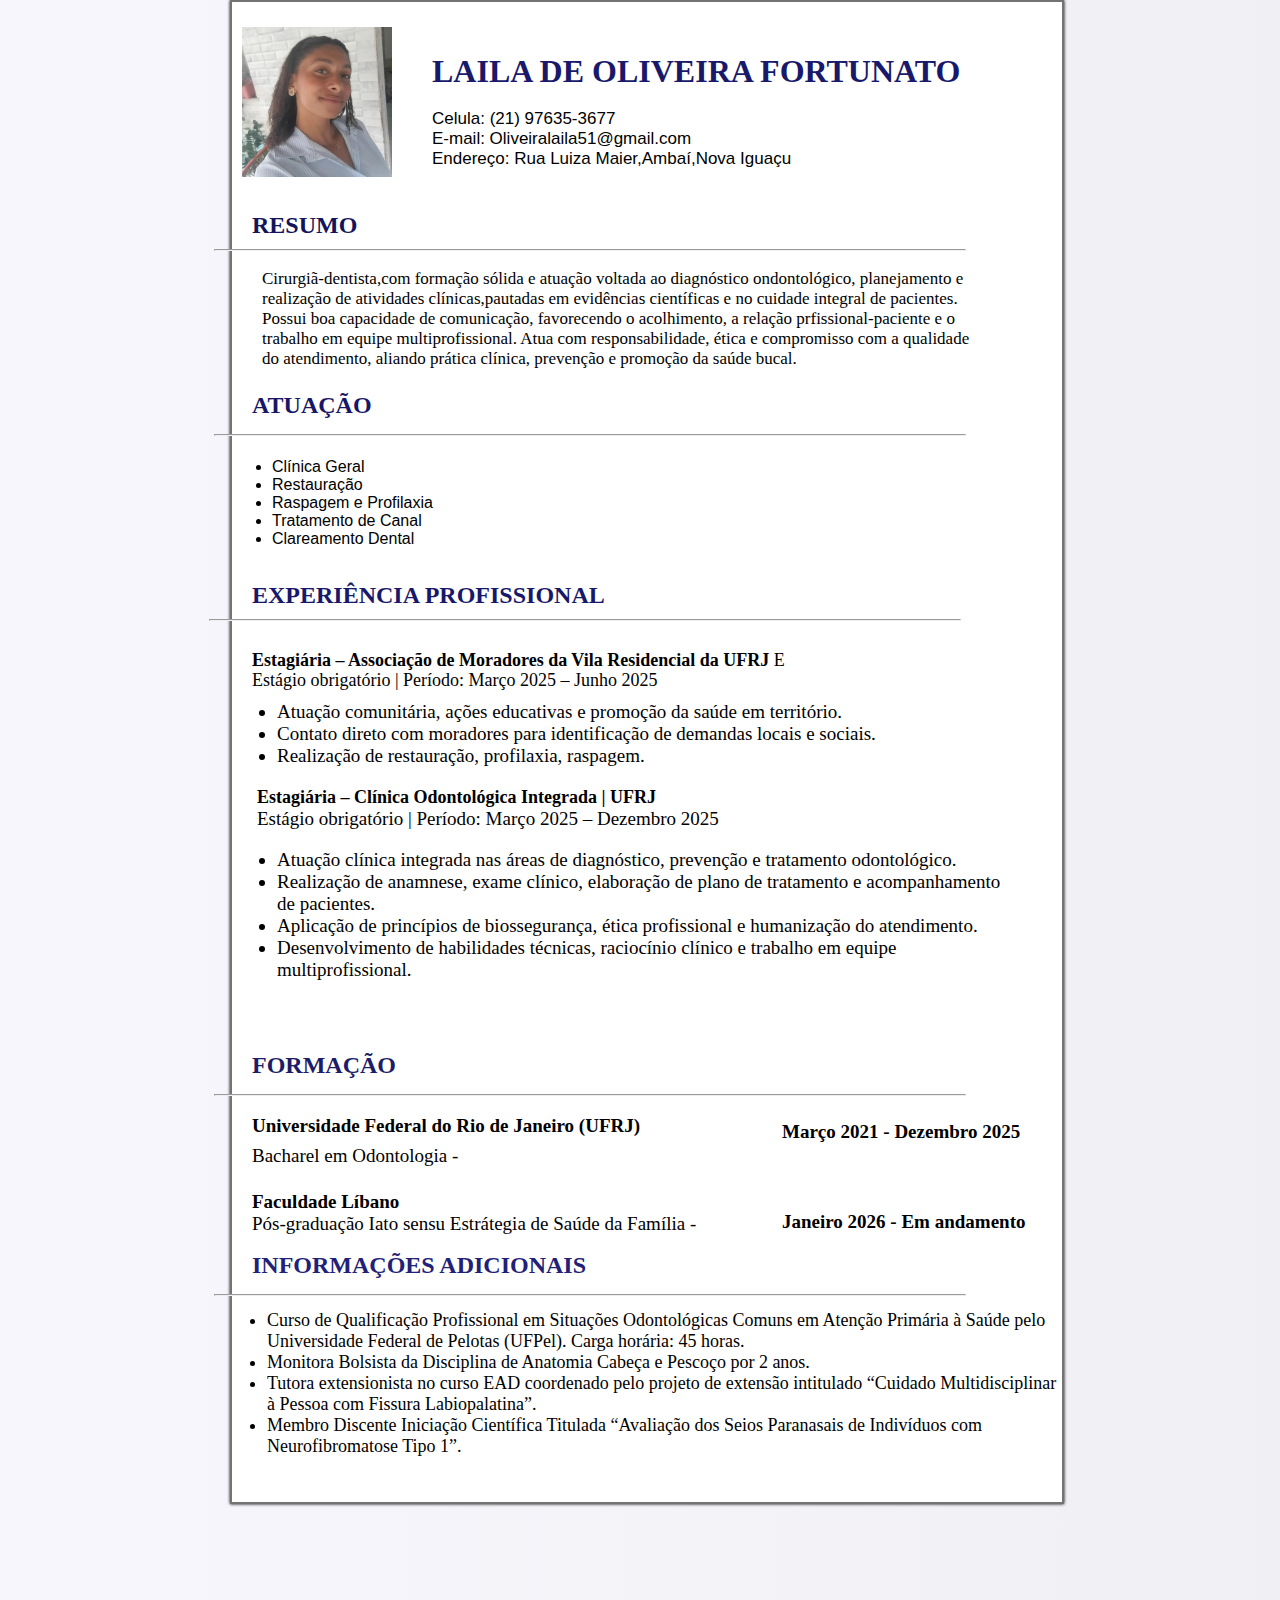
<file: index.html>
<!DOCTYPE html>
<html lang="en">
<head>
   <meta charset="UTF-8">
   <meta name="viewport" content="width=device-width, initial-scale=1.0">
   <title>Document</title>
<link rel="stylesheet" href="index.css">


</head>
<body>
   <div class="com">
     
      <div class="ng">
 <img src="img/WhatsApp Image 2026-01-02 at 20.58.57.jpeg" alt="" class="img5">
<h1>LAILA DE OLIVEIRA FORTUNATO</h1>
<ul class="ul1">
<li>Celula: (21) 97635-3677</li>
<li>E-mail: Oliveiralaila51@gmail.com</li>
<li>Endereço: Rua Luiza Maier,Ambaí,Nova Iguaçu</li>
</ul>
</div>

<h2 class="t1">RESUMO</h2>
<p class="tt1">  Cirurgiã-dentista,com formação sólida e atuação voltada ao diagnóstico ondontológico, planejamento e <br> realização de atividades clínicas,pautadas em evidências científicas e no cuidade integral de pacientes. <br> Possui boa capacidade de comunicação, favorecendo o acolhimento, a relação prfissional-paciente e o <br> trabalho em equipe multiprofissional. Atua com responsabilidade, ética e compromisso com a qualidade <br> do atendimento, aliando prática clínica, prevenção e promoção da saúde bucal. </p>
<h2 class="hg">ATUAÇÃO</h2>
<ul class="ul2">
<li>Clínica Geral</li>
<li>Restauração</li>
<li>Raspagem e Profilaxia</li>
<li>Tratamento de Canal</li>
<li> Clareamento Dental</li>
</ul>
<h2 class="ht">EXPERIÊNCIA PROFISSIONAL</h2>
<p class="ex"><span class="sp1">Estagiária – Associação de Moradores da Vila Residencial da UFRJ </span> E <br>
Estágio obrigatório | Período: Março 2025 – Junho 2025</p>
<ul class="ul4">
<li>Atuação comunitária, ações educativas e promoção da saúde em território.</li>
<li>Contato direto com moradores para identificação de demandas locais e sociais.</li>
<li>Realização de restauração, profilaxia, raspagem.</li>

<p class="hj"><span class="sp2">Estagiária – Clínica Odontológica Integrada | UFRJ</span> <br>
Estágio obrigatório | Período: Março 2025 – Dezembro 2025</p>
<ul class="ul5" type="disc">
<li>Atuação clínica integrada nas áreas de diagnóstico, prevenção e tratamento odontológico.</li>
<li>Realização de anamnese, exame clínico, elaboração de plano de tratamento e acompanhamento de pacientes.</li>
<li>Aplicação de princípios de biossegurança, ética profissional e humanização do atendimento.</li>
<li>Desenvolvimento de habilidades técnicas, raciocínio clínico e trabalho em equipe multiprofissional.</li>

</ul>





</ul>
<div class="pai">
<h2 class="quasee">FORMAÇÃO </h2>

<p class="oo"><span class="sp3">Universidade Federal do Rio de Janeiro (UFRJ)</span> <br>Bacharel em Odontologia - <span class="bet">Março 2021 - Dezembro 2025</span> </p>
<p class="data1">Março 2021 - Dezembro 2025</p>

<p class="oi"><span class="lo">Faculdade Líbano</span> <br> Pós-graduação Iato sensu Estrátegia de Saúde da Família - <span class="we">Janeiro 2026 - Em andamento</span></p>
<p class="data2"> Janeiro 2026 - Em andamento</p>




</div>
<h2 class="fim">INFORMAÇÕES ADICIONAIS</h2>
<ul class="ul6">
<li>Curso de Qualificação Profissional em Situações Odontológicas Comuns em Atenção Primária à Saúde pelo Universidade Federal de Pelotas (UFPel). Carga horária: 45 horas.</li>
<li>Monitora Bolsista da Disciplina de Anatomia Cabeça e Pescoço por 2 anos.</li>
<li>Tutora extensionista no curso EAD coordenado pelo projeto de extensão intitulado “Cuidado Multidisciplinar à Pessoa com Fissura Labiopalatina”.</li>
<li>Membro Discente Iniciação Científica Titulada “Avaliação dos Seios Paranasais de Indivíduos com Neurofibromatose Tipo 1”.</li>



</ul>





















   </div>

<hr class="hr1">
<hr class="hr2">
<hr class="hr3">
<hr class="hr5">
<hr class="hr6">
</body>

</html>
</file>
<file: index.css>
.com{
background-color: rgb(255, 255, 255);
max-width: 830px;
height: 1500px;
position:relative;
left: 230px;
border: 2px solid rgba(0, 0, 0, 0.548);
margin-bottom: 50px;
display: flex;
box-shadow: 0 0 3px;
width: 100%;
transition: 1s ease-in-out;
}
h1{
color: rgb(25, 25, 107);
position: absolute;
left: 200px;
top: 30px;








}
.ul1{
position: absolute;
top: 90px;
font-size: 17px;
left: 160px;
font-family: Arial, Helvetica, sans-serif;
list-style: none;
}
.t1{

position: absolute;
top: 190px;
left: 20px;
color: rgb(20, 20, 92);


}
.hr1{
left: -50px;
position: relative;
top: -1120px;
color: rgb(25, 25, 131);
max-width: 750px;
}
.tt1{
font-size: 17px;
position: absolute;
top: 250px;
left: 30px;
padding-right: 30px;
}
.hg{
color: rgb(23, 23, 102);
position: absolute;
top: 370px;
left: 20px;


}
.hr2{
position: relative;
top: -1315px;
color: rgb(32, 32, 112);
max-width: 750px;
left: -50px;

}
.ul2{
position: absolute;
font-size: 16px;
font-family: Arial, Helvetica, sans-serif;
top: 440px;

}
body{
background: linear-gradient(to right,rgba(188, 188, 238, 0.13) , rgba(98, 98, 136, 0.096));
margin: 0;
padding: 0;
}
.img5{
position: absolute;
max-width: 150px;
left: 10px;
top: 25px;




}
.ht{
position: absolute;
top: 560px;
left: 20px;
color: rgb(24, 24, 107);




}
.hr3{
max-width: 750px;
position: relative;
top: -955px;
left: -55px;
color: rgb(27, 27, 116);

}
.sp1{
font-weight: bold;





}
.ex{
position: absolute;
top: 630px;
left: 20px;
line-height: 20px;
font-size: 18px;
}
.ul4{
font-size: 19px;
position: absolute;
top: 680px;
left: 5px;





}
.sp2{
font-size: 18px;
font-weight: bold;


}
.hj{position: relative;
left: -20px;

}
.ul5{
position: relative;
left: -40px;



}
.quasee{
position: absolute;
top: 1030px;
left: 20px;
color: rgb(28, 28, 105);


}
.sp3{
font-weight: bold;


}
.oo{
position: absolute;
top: 1090px;
font-size: 19px;
left: 20px;
line-height: 30px;
}
.lo{font-weight: bold;
}
.oi{
position: absolute;
top: 1170px;
left: 20px;
font-size: 19px;
}
.data2{
    position: absolute;
top: 1190px;
left: 550px;
font-size: 19px;
font-weight: bold;





}
.data1{
position: absolute;
top: 1100px;
font-size: 19px;
font-weight: bold;
left: 550px;
}

.fim{
position: absolute;
top: 1230px;
left: 20px;
color: rgb(33, 33, 119);



}
.ul6{
position: absolute;
top: 1290px;
font-size: 18px;
left: -5px;
}
.hr5{
position: relative;
top: -290px;
left: -50px;
width: 750px;
color: rgb(36, 36, 117);
}
.hr6{
position: relative;
top: -500px;
left: -50px;
width: 750px;
color: rgb(36, 36, 117);

}

.bet{opacity: 0; transition: 1s ease-in-out;}


















































.we{
transition: 1s ease-in-out;
opacity: 0;
}








@media(max-width:500px){
*{
margin: 0;
padding: 0;
}
.com{
position: relative;
left: 0;
margin: 1rem auto;
width: 100%;
max-width:450px ;

max-height: none;
border-radius: 4px;
transition: 1s ease-in-out;
}
h1{
font-size: 1.1rem;
transform: translateX(-2.5rem);
}
.ul1{
font-size: 0.9rem;


}
.tt1{
font-size: 0.9rem;
transform: translate(-0.7rem,-1.5rem);
}

.hg{
margin-top: 1.9rem;
}
.ul2{

margin-left: 1.8rem;
}
.img5{
transition: 1s ease-in-out;
max-width: 130px;



}
.ht{

margin-top: -1rem;
}
.ex{
margin: -2rem auto;


    font-size: 17px;
}
.ul4{
font-size: 16px;
margin-left: 1rem;
margin-top: -0.6rem;


}
.hj{
margin-top: 1rem;
margin-left: 1rem;




}
.ul5{
margin-left: 2.5rem;
margin-top: 1rem;
}
.quasee{
margin-top: -1rem;


}
.oo{
margin-top: -2rem;
font-size: 17px;
}
.data1{
display: none;


}
.bet{
font-weight: bold;
transition: 1s ease-in-out;
opacity: 1;
}
.oi{
margin-top: -2.5em;




}
.we{
font-weight: bold;
transition: 1s ease-in-out;
opacity: 1;

}

.data2{display: none;}

.fim{

margin-top: -1rem;


}
.ul6{
font-size: 16px;
padding-right: 30px;
margin-left: 35px;
margin-top: -2rem;
}
.hr1{

margin-left: 6rem;
margin-top: 3rem;
max-width:400px ;



}
.hr2{
max-width:400px ;
margin-left: 6rem;
margin-top: -1rem;


}
.hr3{
max-width: 400px;
margin-left: 6rem;





}
.hr5{
max-width: 400px;
margin-left: 6rem;

}
.hr6{
max-width: 400px;
margin-left: 6rem;

}










}
</file>
